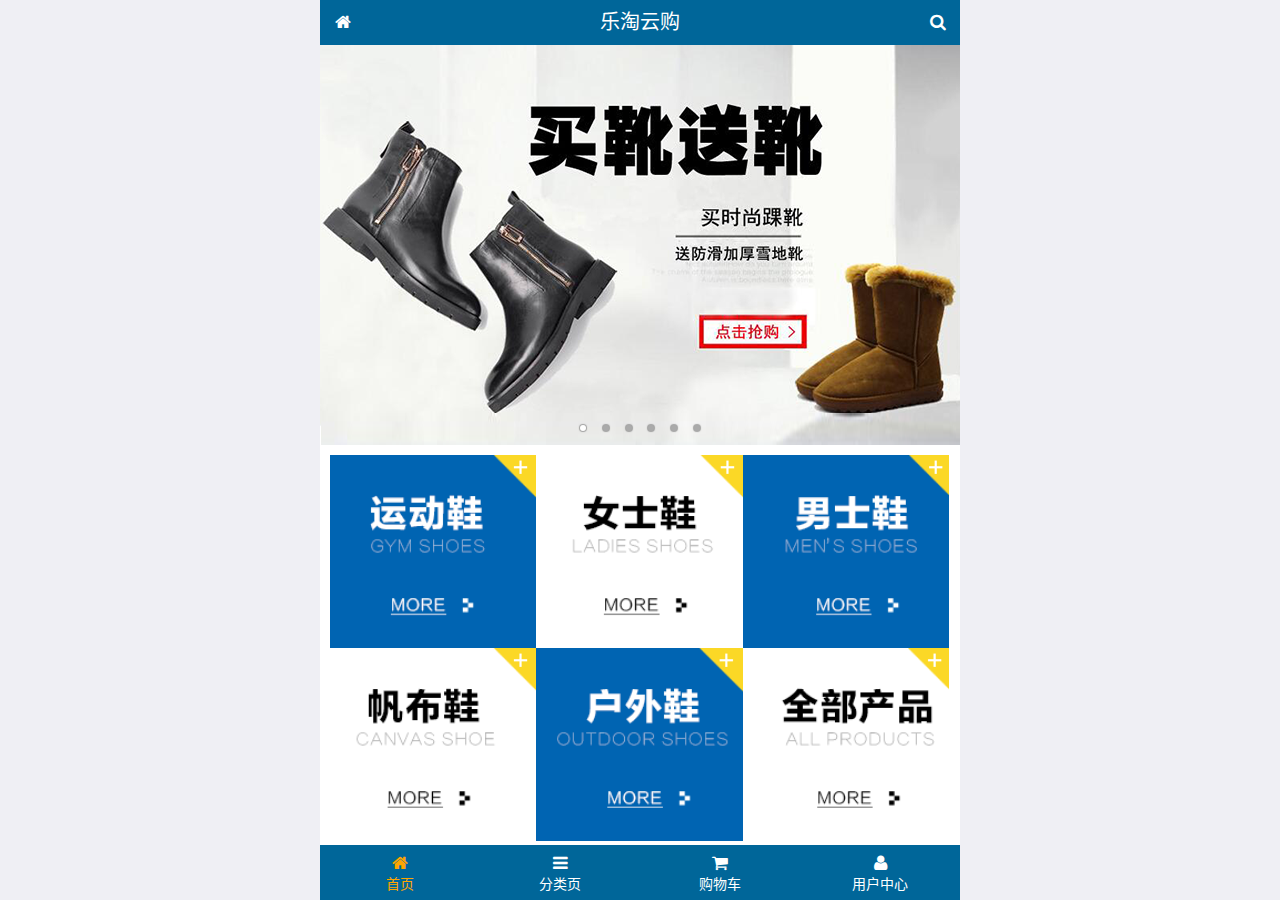
<file: public/mobile/index.html>
<!DOCTYPE html>
<html lang="zh-CN">
<head>
  <meta charset="UTF-8">
  <title>乐淘商城</title>
  <meta name="viewport" content="width=device-width, user-scalable=no, initial-scale=1.0, maximum-scale=1.0, minimum-scale=1.0">
  <!-- 引入字体图标库的css -->
  <link rel="stylesheet" href="./lib/fa/css/font-awesome.min.css">
  <link rel="stylesheet" href="./lib/mui/css/mui.css">
  <link rel="stylesheet" href="./css/common.css">
  <link rel="stylesheet" href="./css/index.css">
  <link rel="icon" href="favicon.ico">
</head>
<body>
<!--<span class="fa fa-pause"></span>-->
<!--<span class="mui-icon mui-icon-camera"></span>-->

<!-- 全屏容器 -->
<div class="lt_container">

  <!-- 乐淘头部 -->
  <div class="lt_header">
    <a href="index.html" class="icon_left"><i class="fa fa-home"></i></a>
    <h3>乐淘云购</h3>
    <a href="search.html" class="icon_right"><i class="fa fa-search"></i></a>
  </div>

  <!-- 乐淘主体 -->
  <div class="lt_main">
    <div class="mui-scroll-wrapper">
      <div class="mui-scroll">
        <!--这里放置真实显示的DOM内容-->

        <!-- 轮播图 -->
        <div class="mui-slider">

          <!-- 图片区域 -->
          <div class="mui-slider-group mui-slider-loop">
            <!-- 添加假图 -->
            <div class="mui-slider-item mui-slider-item-duplicate">
              <a href="#"><img src="./images/banner6.png" /></a>
            </div>

            <div class="mui-slider-item"><a href="#"><img src="./images/banner1.png" /></a></div>
            <div class="mui-slider-item"><a href="#"><img src="./images/banner2.png" /></a></div>
            <div class="mui-slider-item"><a href="#"><img src="./images/banner3.png" /></a></div>
            <div class="mui-slider-item"><a href="#"><img src="./images/banner4.png" /></a></div>
            <div class="mui-slider-item"><a href="#"><img src="./images/banner5.png" /></a></div>
            <div class="mui-slider-item"><a href="#"><img src="./images/banner6.png" /></a></div>

            <!-- 添加假图 -->
            <div class="mui-slider-item mui-slider-item-duplicate">
              <a href="#"><img src="./images/banner1.png" /></a>
            </div>
          </div>

          <!-- 小圆点结构 -->
          <div class="mui-slider-indicator">
            <div class="mui-indicator mui-active"></div>
            <div class="mui-indicator"></div>
            <div class="mui-indicator"></div>
            <div class="mui-indicator"></div>
            <div class="mui-indicator"></div>
            <div class="mui-indicator"></div>
          </div>

        </div>

        <!-- 导航区域 -->
        <div class="lt_nav">
          <ul class="mui-clearfix">
            <li><a href="#"><img src="./images/nav1.png" alt=""></a></li>
            <li><a href="#"><img src="./images/nav2.png" alt=""></a></li>
            <li><a href="#"><img src="./images/nav3.png" alt=""></a></li>
            <li><a href="#"><img src="./images/nav4.png" alt=""></a></li>
            <li><a href="#"><img src="./images/nav5.png" alt=""></a></li>
            <li><a href="#"><img src="./images/nav6.png" alt=""></a></li>
          </ul>
        </div>

        <!-- 产品区域 -->
        <div class="lt_product">
          <ul>
            <li class="lt_product_item">
              <a href="#">
                <img src="./images/product.jpg" alt="">
                <p class="info mui-ellipsis-2">adidas阿迪达斯 男式 场下休闲篮球鞋S83700场下休闲篮球鞋S83700 </p>
                <p>
                  <span class="price">¥560</span>
                  <span class="oldPrice">¥580</span>
                </p>
                <button class="mui-btn mui-btn-primary">立即购买</button>
              </a>
            </li>
            <li class="lt_product_item">
              <a href="#">
                <img src="./images/product.jpg" alt="">
                <p class="info mui-ellipsis-2">adidas阿迪达斯 男式 场下休闲篮球鞋S83700场下休闲篮球鞋S83700 </p>
                <p>
                  <span class="price">¥560</span>
                  <span class="oldPrice">¥580</span>
                </p>
                <button class="mui-btn mui-btn-primary">立即购买</button>
              </a>
            </li>
            <li class="lt_product_item">
              <a href="#">
                <img src="./images/product.jpg" alt="">
                <p class="info mui-ellipsis-2">adidas阿迪达斯 男式 场下休闲篮球鞋S83700场下休闲篮球鞋S83700 </p>
                <p>
                  <span class="price">¥560</span>
                  <span class="oldPrice">¥580</span>
                </p>
                <button class="mui-btn mui-btn-primary">立即购买</button>
              </a>
            </li>
            <li class="lt_product_item">
              <a href="#">
                <img src="./images/product.jpg" alt="">
                <p class="info mui-ellipsis-2">adidas阿迪达斯 男式 场下休闲篮球鞋S83700场下休闲篮球鞋S83700 </p>
                <p>
                  <span class="price">¥560</span>
                  <span class="oldPrice">¥580</span>
                </p>
                <button class="mui-btn mui-btn-primary">立即购买</button>
              </a>
            </li>
            <li class="lt_product_item">
              <a href="#">
                <img src="./images/product.jpg" alt="">
                <p class="info mui-ellipsis-2">adidas阿迪达斯 男式 场下休闲篮球鞋S83700场下休闲篮球鞋S83700 </p>
                <p>
                  <span class="price">¥560</span>
                  <span class="oldPrice">¥580</span>
                </p>
                <button class="mui-btn mui-btn-primary">立即购买</button>
              </a>
            </li>
            <li class="lt_product_item">
              <a href="#">
                <img src="./images/product.jpg" alt="">
                <p class="info mui-ellipsis-2">adidas阿迪达斯 男式 场下休闲篮球鞋S83700场下休闲篮球鞋S83700 </p>
                <p>
                  <span class="price">¥560</span>
                  <span class="oldPrice">¥580</span>
                </p>
                <button class="mui-btn mui-btn-primary">立即购买</button>
              </a>
            </li>
            <li class="lt_product_item">
              <a href="#">
                <img src="./images/product.jpg" alt="">
                <p class="info mui-ellipsis-2">adidas阿迪达斯 男式 场下休闲篮球鞋S83700场下休闲篮球鞋S83700 </p>
                <p>
                  <span class="price">¥560</span>
                  <span class="oldPrice">¥580</span>
                </p>
                <button class="mui-btn mui-btn-primary">立即购买</button>
              </a>
            </li>
            <li class="lt_product_item">
              <a href="#">
                <img src="./images/product.jpg" alt="">
                <p class="info mui-ellipsis-2">adidas阿迪达斯 男式 场下休闲篮球鞋S83700场下休闲篮球鞋S83700 </p>
                <p>
                  <span class="price">¥560</span>
                  <span class="oldPrice">¥580</span>
                </p>
                <button class="mui-btn mui-btn-primary">立即购买</button>
              </a>
            </li>
          </ul>
        </div>

      </div>
    </div>
  </div>

  <!-- 乐淘底部 -->
  <div class="lt_footer">
    <ul>
      <li><a href="index.html" class="current"><i class="fa fa-home"></i><p>首页</p></a></li>
      <li><a href="category.html"><i class="fa fa-bars"></i><p>分类页</p></a></li>
      <li><a href="cart.html"><i class="fa fa-shopping-cart"></i><p>购物车</p></a></li>
      <li><a href="user.html"><i class="fa fa-user"></i><p>用户中心</p></a></li>
    </ul>
  </div>
</div>


<script src="./lib/zepto/zepto.min.js"></script>
<script src="./lib/mui/js/mui.js"></script>
<script src="./js/common.js"></script>
</body>
</html>
</file>
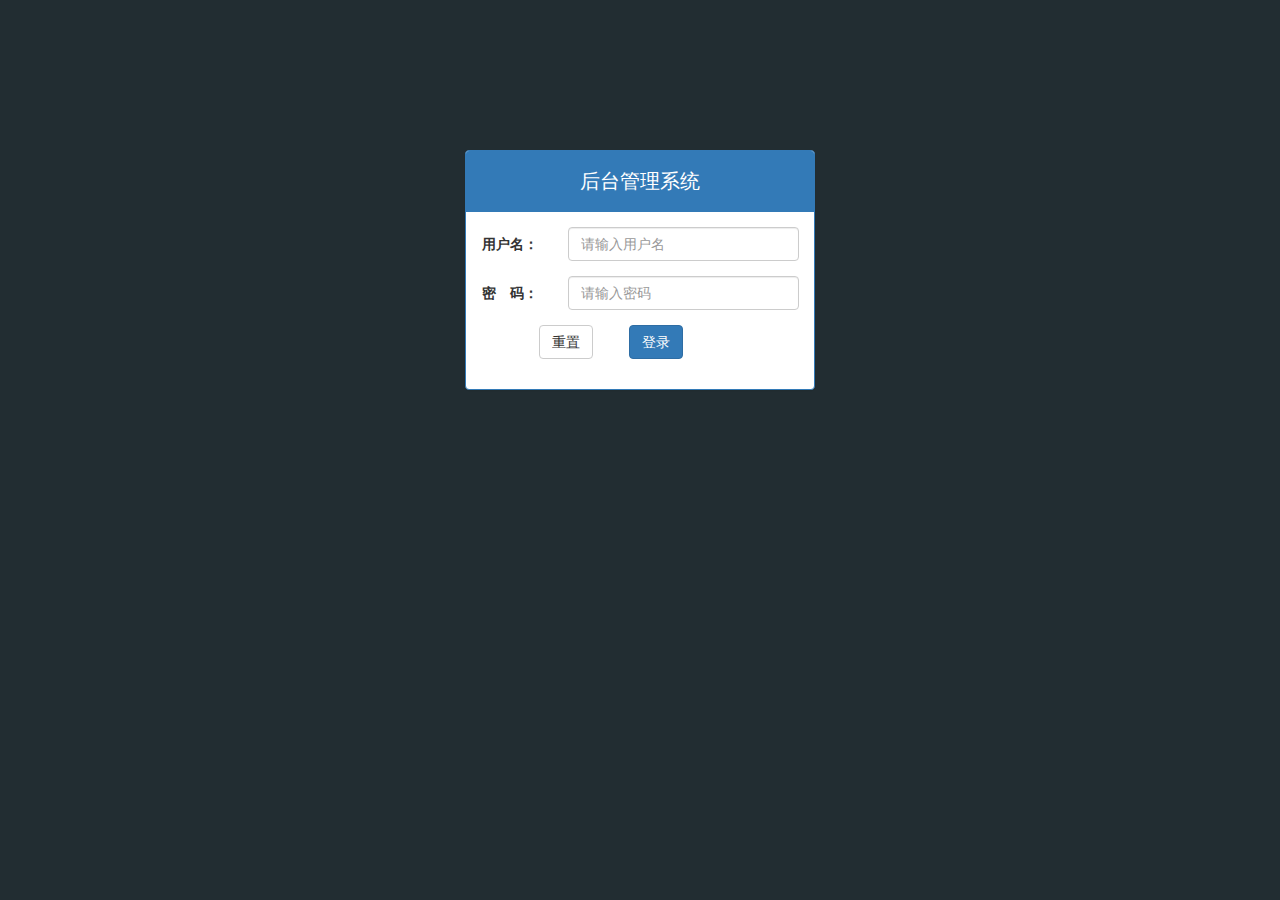
<file: public/back/login.html>
<!DOCTYPE html>
<html lang="en">
<head>
  <meta charset="UTF-8">
  <meta name="viewport" content="width=device-width, initial-scale=1.0">
  <meta http-equiv="X-UA-Compatible" content="ie=edge">
  <title>登录页面</title>
  <link rel="stylesheet" href="./lib/bootstrap/css/bootstrap.min.css">
  <link rel="stylesheet" href="./lib/bootstrap-validator/css/bootstrapValidator.min.css">
  <link rel="stylesheet" href="./lib/nprogress/nprogress.css">
  <link rel="stylesheet" href="./css/common.css">
</head>
<body class="body_bg">
  <div class="container">
    <div class=" col-lg-4 col-lg-offset-4">
      <div class="panel panel-primary mt_150">
        <div class="panel-heading">
          <h3 class="panel-title">后台管理系统</h3>
        </div>
        <div class="panel-body">
          <form class="form-horizontal" id="form">
            <div class="form-group">
              <label for="username" class="col-sm-3 control-label">用户名：</label>
              <div class="col-sm-9">
                <input type="text" name="username" class="form-control" id="username" placeholder="请输入用户名">
              </div>
            </div>
            <div class="form-group">
              <label for="password" class="col-sm-3 control-label">密　码：</label>
              <div class="col-sm-9">
                <input type="password" name="password" class="form-control" id="password" placeholder="请输入密码">
              </div>
            </div>
            <div class="form-group">
              <div class="col-sm-offset-2 col-sm-6">
                <button type="reset" class="btn btn-default pull-left">重置</button>
                <button type="submit" class="btn btn-primary pull-right">登录</button>
              </div>
            </div>
          </form>
        </div>
      </div>
    </div>
    
  </div>



  <script src="./lib/jquery/jquery.min.js"></script>
  <script src="./lib/bootstrap/js/bootstrap.min.js"></script>
  <script src="./lib/bootstrap-validator/js/bootstrapValidator.min.js"></script>
  <script src="./lib/nprogress/nprogress.js"></script>
  <script src="./js/common.js"></script>
  <script src="./js/login.js"></script>
</body>
</html>
</file>
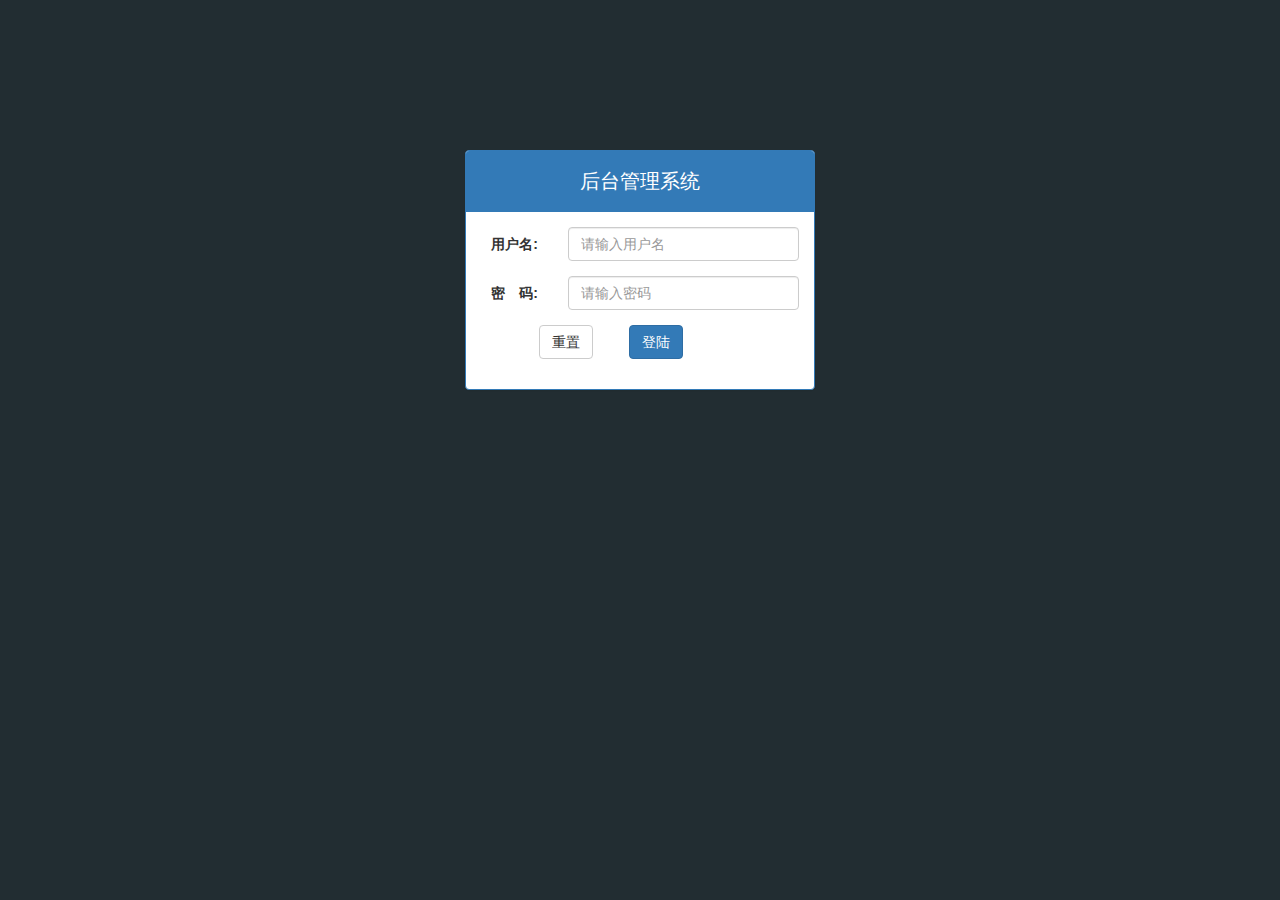
<file: public/back1/login.html>
<!DOCTYPE html>
<html lang="en">
<head>
  <meta charset="UTF-8">
  <meta name="viewport" content="width=device-width, initial-scale=1.0">
  <meta http-equiv="X-UA-Compatible" content="ie=edge">
  <title>Document</title>
  <link rel="stylesheet" href="./lib/bootstrap/css/bootstrap.min.css">
  <link rel="stylesheet" href="./lib/bootstrap-validator/css/bootstrapValidator.min.css">
  <link rel="stylesheet" href="./lib/nprogress/nprogress.css">
  <link rel="stylesheet" href="./css/common.css">
</head>
<body class="body_bg">
  <div class="container">
    <div class="col-lg-4 col-lg-offset-4">
      <div class="panel panel-primary mt_150">
        <div class="panel-heading">
          <h3 class="panel-title">后台管理系统</h3>
        </div>
        <div class="panel-body">
          <form class="form-horizontal" id="form">
            <div class="form-group">
              <label for="username" class="col-sm-3 control-label">用户名:</label>
              <div class="col-sm-9">
                <input 
                type="text" name="username" class="form-control" id="username" placeholder="请输入用户名">
              </div>
            </div>
            <div class="form-group">
              <label for="password" class="col-sm-3 control-label">密　码:</label>
              <div class="col-sm-9">
                <input type="password" name="password" class="form-control" id="password" placeholder="请输入密码">
              </div>
            </div>
            
            <div class="form-group">
              <div class="col-sm-offset-2 col-sm-6">
                <button type="reset" class="btn btn-default pull-left">重置</button>
                <button type="submit" class="btn btn-primary pull-right">登陆</button>
              </div>
            </div>
          </form>
        </div>
      </div>
    </div>
  </div>
  <script src="./lib/jquery/jquery.min.js"></script>
  <script src="./lib/bootstrap/js/bootstrap.min.js"></script>
  <script src="./lib/bootstrap-validator/js/bootstrapValidator.min.js"></script>
  <script src="./lib/nprogress/nprogress.js"></script>
  <script src="./js/common.js"></script>
  <script src="./js/login.js"></script>
  
</body>
</html>
</file>
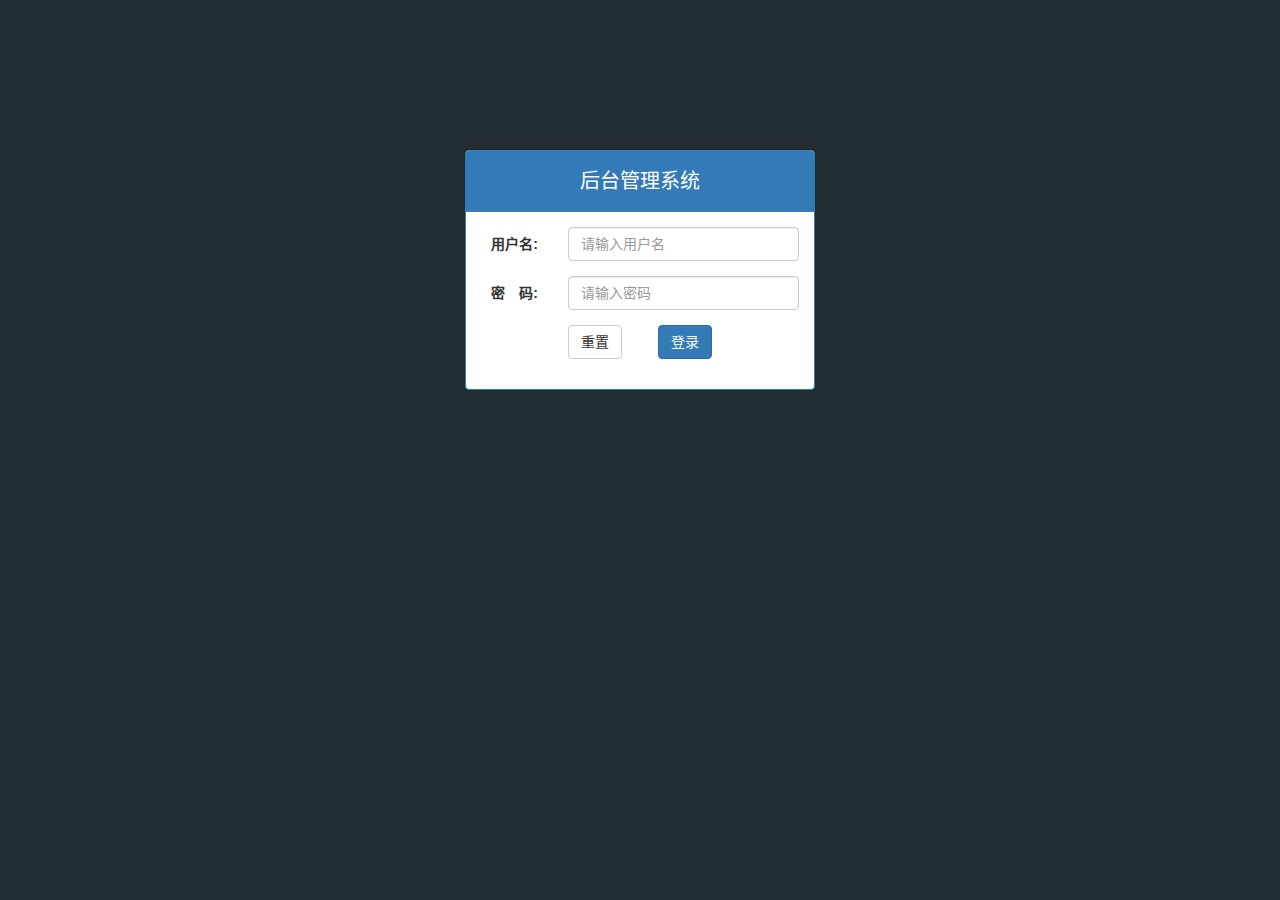
<file: public/back2/login.html>
<!DOCTYPE html>
<html lang="zh-CN">
<head>
  <meta charset="UTF-8">
  <title>Title</title>
  <link rel="stylesheet" href="./lib/bootstrap/css/bootstrap.css">
  <link rel="stylesheet" href="./lib/bootstrap-validator/css/bootstrapValidator.css">
  <!-- 引入自己的样式 -->
  <link rel="stylesheet" href="./css/common.css">
</head>
<body class="body_bg">


<!-- btn-default  btn-primary  btn-success btn-danger -->

<div class="container">
  <div class="col-lg-4 col-lg-offset-4 mt_150">

    <div class="panel panel-primary">
      <div class="panel-heading">
        <h3 class="panel-title">后台管理系统</h3>
      </div>
      <div class="panel-body">
        <form class="form-horizontal" id="form">
          <div class="form-group">
            <label for="username" class="col-sm-3 control-label">用户名:</label>
            <div class="col-sm-9">
              <input type="text" name="username" class="form-control" id="username" placeholder="请输入用户名">
            </div>
          </div>
          <div class="form-group">
            <!-- 使用全角空格, 可以占用一个中文的宽度 -->
            <label for="password" class="col-sm-3 control-label">密　码:</label>
            <div class="col-sm-9">
              <input type="password" name="password" class="form-control" id="password" placeholder="请输入密码">
            </div>
          </div>
          <div class="form-group">
            <div class="col-sm-offset-3 col-sm-6">
              <button type="reset" class="btn btn-default pull-left">重置</button>
              <button type="submit" class="btn btn-primary pull-right">登录</button>
            </div>
          </div>
        </form>
      </div>
    </div>

  </div>
</div>






<script src="./lib/jquery/jquery.min.js"></script>
<script src="./lib/bootstrap/js/bootstrap.js"></script>
<script src="./lib/bootstrap-validator/js/bootstrapValidator.min.js"></script>
<script src="./js/login.js"></script>

</body>
</html>
</file>
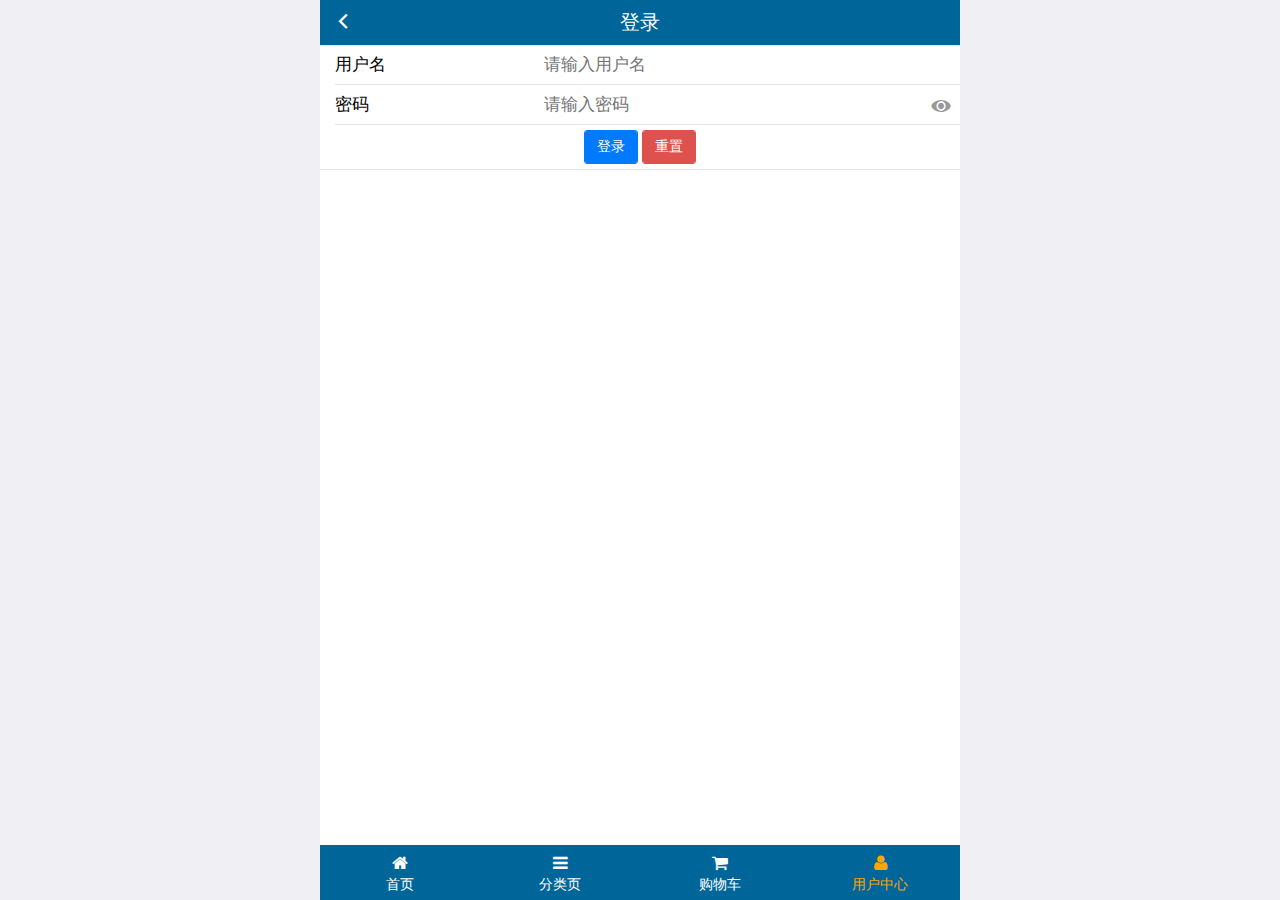
<file: public/front/login.html>
<!DOCTYPE html>
<html lang="en">
<head>
  <meta charset="UTF-8">
  <title>Document</title>
  <meta name="viewport"
        content="width=device-width, user-scalable=no, initial-scale=1.0, maximum-scale=1.0, minimum-scale=1.0">
  <meta http-equiv="X-UA-Compatible" content="ie=edge">
  <link rel="stylesheet" href="./lib/mui/css/mui.css">
  <link rel="stylesheet" href="./lib/fa/css/font-awesome.css">
  <link rel="stylesheet" href="./css/common.css">
  <link rel="icon" href="favicon.ico">
</head>
<body>
    <!-- sui, 妹子ui, layui, mui -->
    <div class="lt_container">
      <div class="lt_header">
        <a href="#" class="icon_left">
          <i class="mui-icon mui-icon-back"></i>
        </a>
        <h3>登录</h3>
      </div>
      <div class="lt_main">
        <div class="mui-scroll-wrapper">
          <div class="mui-scroll">
            <!--这里放置真实显示的DOM内容-->
            <form class="mui-input-group">
              <div class="mui-input-row">
                  <label>用户名</label>
              <input id="username" 
                     name="username"
                     type="text" class="mui-input-clear" placeholder="请输入用户名">
              </div>
              <div class="mui-input-row">
                  <label>密码</label>
                  <input id="password"                             name="password"                           type="password"                           class="mui-input-password"                placeholder="请输入密码">
              </div>
              <div class="mui-button-row">
                  <button id="loginBtn" type="button" class="mui-btn mui-btn-primary" >登录</button>
                  <button type="reset" class="mui-btn mui-btn-danger" >重置</button>
              </div>
            </form>
          </div>
        </div>
      </div>
      <div class="lt_footer">
        <ul>
          <li>
            <a href="#">
              <i class="fa fa-home"></i>
              <p>首页</p>
            </a>
          </li>
          <li>
            <a href="#">
              <i class="fa fa-bars"></i>
              <p>分类页</p>
            </a>
          </li>
          <li>
            <a href="#">
              <i class="fa fa-shopping-cart"></i>
              <p>购物车</p>
            </a>
          </li>
          <li>
            <a href="#" class="current">
              <i class="fa fa-user"></i>
              <p>用户中心</p>
            </a>
          </li>
        </ul>
      </div>
    </div>

    
<script src="./lib/zepto/zepto.min.js"></script>
<script src="./lib/mui/js/mui.js"></script>
<script src="./lib/artTemplate/template-web.js"></script>
<script src="./js/common.js"></script>
<script src="./js/login.js"></script>
</body>
</html>
</file>
<file: public/mobile/css/common.css>
html, body {
  width: 100%;
  height: 100%;
}

ul {
  list-style: none;
  margin: 0;
  padding: 0;
}
img {
  display: block;
  width: 100%;
}

/* 全屏容器 */
.lt_container {
  width: 100%;
  height: 100%;
  background-color: #fff;
  min-width: 320px;
  max-width: 640px;
  margin: 0 auto;
  position: relative;
  padding-top: 45px;
  padding-bottom: 55px;
}

.lt_header {
  position: absolute;
  left: 0;
  top: 0;
  width: 100%;
  height: 45px;
  background-color: #006699;
  padding-left: 45px;
  padding-right: 45px;
}

.lt_header .icon_left,
.lt_header .icon_right {
  width: 45px;
  height: 45px;
  line-height: 45px;
  text-align: center;
  position: absolute;
  top: 0;
  color: #fff;
}
.lt_header .icon_left {
  left: 0;
}
.lt_header .icon_right {
  right: 0;
}

.lt_header h3 {
  height: 45px;
  line-height: 45px;
  color: #fff;
  font-size: 20px;
  text-align: center;
  margin: 0;
  font-weight: normal;
}



.lt_footer {
  position: absolute;
  left: 0;
  bottom: 0;
  width: 100%;
  height: 55px;
  background-color: #006699;
  overflow: hidden;
}
.lt_footer li {
  float: left;
  width: 25%;
  text-align: center;
}
.lt_footer li a {
  width: 100%;
  height: 100%;
  display: block;
  color: #fff;
  padding-top: 8px;
}
.lt_footer li p {
  color: #fff;
  margin: 0;
}

.lt_footer li a.current {
  color: orange;
}
.lt_footer li a.current p{
  color: orange;
}



.lt_main {
  width: 100%;
  height: 100%;
  position: relative;
}



/* 公共的搜索框样式 */
.lt_search {
  padding: 10px;
  position: relative;
}
.lt_search .search_input {
  height: 34px;
  font-size: 12px;
  margin: 0;
  border-radius: 5px;
  border: 1px solid #007AFF;
}
.lt_search .search_btn {
  position: absolute;
  right: 10px;
  top: 10px;
  border-radius: 0 5px 5px 0;
}



/* 公共的商品样式 */
.lt_product {
  padding: 10px;
}
.lt_product_item {
  border: 1px solid #ccc;
  padding: 10px;
  float: left;
  width: 48%;
  margin-bottom: 10px;
  text-align: center;
}
.lt_product_item a {
  display: block;
  width: 100%;
  height: 100%;
}
.lt_product_item:nth-child(2n+1) {
  margin-right: 4%;
}
.lt_product_item .info {
  text-align: left;
  height: 40px;
}
.lt_product_item .price {
  color: red;
}
.lt_product_item .oldPrice {
  text-decoration: line-through;
}

.lt_product_item img {
  width: 150px;
  height: 150px;
  margin: 0 auto;
}



/* 公共的尺码样式 */
.lt_size span {
  width: 25px;
  height: 25px;
  text-align: center;
  line-height: 25px;
  display: inline-block;
  border: 1px solid #ccc;
  font-size: 12px;
  margin: 3px 0;
}
.lt_size span.current {
  background-color: orange;
  color: #fff;
}
</file>
<file: public/mobile/css/index.css>
.lt_nav {
  padding: 10px;
}
.lt_nav li {
  float: left;
  width: 33.3%;
}
.lt_nav li a {
  display: block;
}
</file>
<file: public/back/lib/nprogress/nprogress.css>
/* Make clicks pass-through */
#nprogress {
  pointer-events: none;
}

#nprogress .bar {
  background: greenyellow;

  position: fixed;
  z-index: 10000;
  top: 0;
  left: 0;

  width: 100%;
  height: 2px;
}

/* Fancy blur effect */
#nprogress .peg {
  display: block;
  position: absolute;
  right: 0px;
  width: 100px;
  height: 100%;
  box-shadow: 0 0 10px #29d, 0 0 5px #29d;
  opacity: 1.0;

  -webkit-transform: rotate(3deg) translate(0px, -4px);
      -ms-transform: rotate(3deg) translate(0px, -4px);
          transform: rotate(3deg) translate(0px, -4px);
}

/* Remove these to get rid of the spinner */
#nprogress .spinner {
  display: block;
  position: fixed;
  z-index: 1031;
  top: 15px;
  right: 15px;
}

#nprogress .spinner-icon {
  width: 18px;
  height: 18px;
  box-sizing: border-box;

  border: solid 2px transparent;
  border-top-color: #29d;
  border-left-color: #29d;
  border-radius: 50%;

  -webkit-animation: nprogress-spinner 400ms linear infinite;
          animation: nprogress-spinner 400ms linear infinite;
}

.nprogress-custom-parent {
  overflow: hidden;
  position: relative;
}

.nprogress-custom-parent #nprogress .spinner,
.nprogress-custom-parent #nprogress .bar {
  position: absolute;
}

@-webkit-keyframes nprogress-spinner {
  0%   { -webkit-transform: rotate(0deg); }
  100% { -webkit-transform: rotate(360deg); }
}
@keyframes nprogress-spinner {
  0%   { transform: rotate(0deg); }
  100% { transform: rotate(360deg); }
}
</file>
<file: public/back/css/common.css>
.body_bg{
  background: #222D32;
}
.mt_150{
  margin-top: 150px;
}
.panel .panel-title{
  height: 40px;
  line-height: 40px;
  font-size: 20px;
  text-align: center;
}
</file>
<file: public/back1/lib/nprogress/nprogress.css>
/* Make clicks pass-through */
#nprogress {
  pointer-events: none;
}

#nprogress .bar {
  background: greenyellow;

  position: fixed;
  z-index: 10000;
  top: 0;
  left: 0;

  width: 100%;
  height: 2px;
}

/* Fancy blur effect */
#nprogress .peg {
  display: block;
  position: absolute;
  right: 0px;
  width: 100px;
  height: 100%;
  box-shadow: 0 0 10px #29d, 0 0 5px #29d;
  opacity: 1.0;

  -webkit-transform: rotate(3deg) translate(0px, -4px);
      -ms-transform: rotate(3deg) translate(0px, -4px);
          transform: rotate(3deg) translate(0px, -4px);
}

/* Remove these to get rid of the spinner */
#nprogress .spinner {
  display: block;
  position: fixed;
  z-index: 1031;
  top: 15px;
  right: 15px;
}

#nprogress .spinner-icon {
  width: 18px;
  height: 18px;
  box-sizing: border-box;

  border: solid 2px transparent;
  border-top-color: #29d;
  border-left-color: #29d;
  border-radius: 50%;

  -webkit-animation: nprogress-spinner 400ms linear infinite;
          animation: nprogress-spinner 400ms linear infinite;
}

.nprogress-custom-parent {
  overflow: hidden;
  position: relative;
}

.nprogress-custom-parent #nprogress .spinner,
.nprogress-custom-parent #nprogress .bar {
  position: absolute;
}

@-webkit-keyframes nprogress-spinner {
  0%   { -webkit-transform: rotate(0deg); }
  100% { -webkit-transform: rotate(360deg); }
}
@keyframes nprogress-spinner {
  0%   { transform: rotate(0deg); }
  100% { transform: rotate(360deg); }
}
</file>
<file: public/back1/css/common.css>
.body_bg{
  background-color: #222D32;
}
.mt_150{
  margin-top: 150px;
}
.panel .panel-title{
  height: 40px;
  line-height: 40px;
  text-align: center;
  font-size:20px;
}
</file>
<file: public/back2/css/common.css>
.body_bg {
  background-color: #222D32;
}

.panel .panel-title {
  height: 40px;
  line-height: 40px;
  text-align: center;
  font-size: 20px;
}

.mt_150 {
  margin-top: 150px;
}
</file>
<file: public/front/css/common.css>
html,body{
  width: 100%;
  height: 100%;
}
ul,li{
  margin: 0;
  padding: 0;
  list-style: none;
}
img{
  display: block;
  width: 100%;
}
.lt_container{
  width: 100%;
  height: 100%;
  padding-top: 45px;
  padding-bottom: 55px;
  max-width: 640px;
  min-width: 320px;
  margin: 0 auto;
  position: relative;
  background-color: #fff;
}
.lt_header{
  height: 45px;
  width: 100%;
  background-color: #006699;
  position: absolute;
  top: 0;
  left: 0;
  padding: 0 45px;
}
.lt_header h3{
  margin: 0;
  padding: 0;
  text-align: center;
  font-size: 20px;
  line-height: 45px;
  font-weight: normal;
  color: #fff;
}
.icon_left,
.icon_right{
  display: block;
  width: 45px;
  height: 45px;
  text-align: center;
  line-height: 45px;
  color: #fff;
  position: absolute;
  top: 0;
}
.icon_left{
  left: 0;
}
.icon_right{
  right: 0;
}
.lt_main{
  width: 100%;
  height: 100%;
  position: relative;
}

/* 公用的搜索框部分 */
.lt_search{
  padding: 10px;
  position: relative;
}
.lt_search .search_input{
  border: 1px solid  #007AFF;
  font-size: 12px;
  border-radius: 5px;
  height: 34px;
  margin: 0;
}
.lt_search .search_btn{
  border-radius: 0 5px 5px 0;
  position: absolute;
  top: 10px;
  right: 10px;
}


/* 公用的产品模块 */
.lt_main .lt_product{
  padding: 10px;
}
.lt_main .lt_product li{
  width: 48%;
  padding: 10px;
  float: left;
  text-align: center;
  border: 1px solid #ccc;
  margin-bottom: 10px;
}
.lt_main .lt_product li:nth-child(2n+1){
  margin-right: 4%;
}
.lt_main .lt_product li img{
  display: block;
  width: 150px;
  height: 150px;
  margin: 0 auto;
}
.lt_main .lt_product li .price{
  color: red;
}
.lt_main .lt_product li .old-price{
  text-decoration: line-through;
}




.lt_footer{
  width: 100%;
  height: 55px;
  background-color: #006699;
}
.lt_footer ul{
  margin: 0;
  padding: 0;
  list-style: none;
}
.lt_footer ul li{
  float: left;
  width: 25%;
  text-align: center;
}
.lt_footer ul li a{
  display: block;
  width: 100%;
  height: 100%;
  padding-top: 8px;
}
.lt_footer ul li a{
  color: #fff;
}
.lt_footer ul li a p{
  padding: 0;
  margin: 0;
  color: #fff;
}
.lt_footer ul li a.current{
  color: orange;
}
.lt_footer ul li a.current p{
  color: orange;
}
</file>
<file: public/back/lib/bootstrap-validator/css/bootstrapValidator.min.css>
/*!
 * BootstrapValidator (http://bootstrapvalidator.com)
 * The best jQuery plugin to validate form fields. Designed to use with Bootstrap 3
 *
 * @version     v0.5.1, built on 2014-08-22 4:55:09 PM
 * @author      https://twitter.com/nghuuphuoc
 * @copyright   (c) 2013 - 2014 Nguyen Huu Phuoc
 * @license     MIT
 */

.bv-form .help-block{margin-bottom:0}.bv-form .tooltip-inner{text-align:left}.nav-tabs li.bv-tab-success>a{color:#3c763d}.nav-tabs li.bv-tab-error>a{color:#a94442}
</file>
<file: public/back1/lib/bootstrap-validator/css/bootstrapValidator.min.css>
/*!
 * BootstrapValidator (http://bootstrapvalidator.com)
 * The best jQuery plugin to validate form fields. Designed to use with Bootstrap 3
 *
 * @version     v0.5.1, built on 2014-08-22 4:55:09 PM
 * @author      https://twitter.com/nghuuphuoc
 * @copyright   (c) 2013 - 2014 Nguyen Huu Phuoc
 * @license     MIT
 */

.bv-form .help-block{margin-bottom:0}.bv-form .tooltip-inner{text-align:left}.nav-tabs li.bv-tab-success>a{color:#3c763d}.nav-tabs li.bv-tab-error>a{color:#a94442}
</file>
<file: public/back2/lib/bootstrap-validator/css/bootstrapValidator.css>
/**
 * BootstrapValidator (http://bootstrapvalidator.com)
 * The best jQuery plugin to validate form fields. Designed to use with Bootstrap 3
 *
 * @author      http://twitter.com/nghuuphuoc
 * @copyright   (c) 2013 - 2014 Nguyen Huu Phuoc
 * @license     MIT
 */

.bv-form .help-block {
    margin-bottom: 0;
}
.bv-form .tooltip-inner {
    text-align: left;
}
.nav-tabs li.bv-tab-success > a {
    color: #3c763d;
}
.nav-tabs li.bv-tab-error > a {
    color: #a94442;
}
</file>
